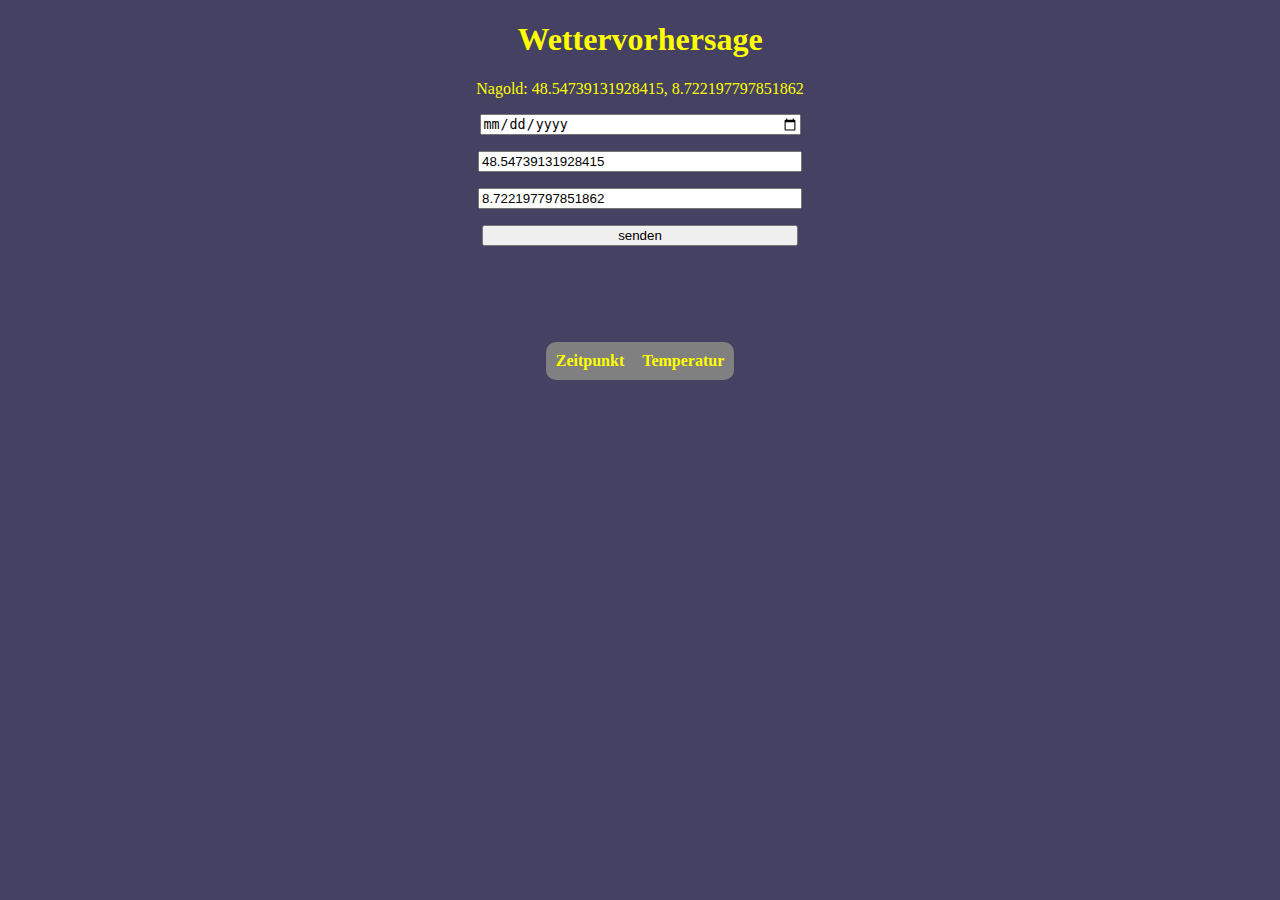
<file: assets/home.html>
<!DOCTYPE html>
<html>
  <head>
    <meta name="viewport" content="width=device-width, initial-scale=1.0" />
    <link
      rel="stylesheet"
      href="https://cdn.jsdelivr.net/npm/bootstrap@5.2.3/dist/css/bootstrap.min.css"
      integrity="sha384-rbsA2VBKQhggwzxH7pPCaAqO46MgnOM80zW1RWuH61DGLwZJEdK2Kadq2F9CUG65"
      crossorigin="anonymous"
    />
    <title>Wettervorhersage</title>
    <style>
      td,
      th {
        text-align: center;
        padding: 0.5em;
      }
      body {
        text-align: center;
        background-color: rgba(18, 14, 57, 0.79);
        color: yellow;
      }
      #data {
        display: block;
        margin-left: auto;
        margin-right: auto;
      }
      #data-container {
        display: flex;
        flex-direction: column;
        gap: 1em;
      }
      h1 {
        color: yellow;
      }
      input,
      button {
        width: 25%;
        margin-left: auto;
        margin-right: auto;
      }
      table {
        background-color: grey;
        border-radius: 10px;
      }
      #error-message {
        color: red;
      }
      #stations {
        background-color: grey;
        border-radius: 10px;
        width: 50%;
        margin-left: auto;
        margin-right: auto;
      }
      @media only screen and (max-width: 700px) {
        input,
        button {
          width: 50%;
        }
      }
    </style>
  </head>
  <body>
    <h1>Wettervorhersage</h1>
    <p>Nagold: 48.54739131928415, 8.722197797851862</p>
    <div id="data-container">
      <input id="date" type="date" placeholder="Bitte Datum angeben!" />
      <input
        value="48.54739131928415"
        id="lat"
        type="number"
        placeholder="Bitte Breitengrad angeben!"
      />
      <input
        value="8.722197797851862"
        id="lon"
        type="number"
        placeholder="Bitte Längengrad angeben!"
      />
      <button class="btn btn-success" onclick="clearAndPrint()">senden</button>
      <p id="error-message"></p>
      <div id="stations"></div>
      <a id="maps" target="_blank"></a>
      <table id="data">
        <tr>
          <th>Zeitpunkt</th>
          <th>Temperatur</th>
        </tr>
      </table>
    </div>
    <script
      src="https://cdn.jsdelivr.net/npm/bootstrap@5.2.3/dist/js/bootstrap.min.js"
      integrity="sha384-cuYeSxntonz0PPNlHhBs68uyIAVpIIOZZ5JqeqvYYIcEL727kskC66kF92t6Xl2V"
      crossorigin="anonymous"
    ></script>
    <script>
      let data = document.getElementById("data");
      let date = document.getElementById("date");
      let lat = document.getElementById("lat");
      let lon = document.getElementById("lon");
      let maps = document.getElementById("maps");
      let stations = document.getElementById("stations");

      let errorMessage = document.getElementById("error-message");

      async function getWeather() {
        let url = "https://api.brightsky.dev/weather";
        let dateValue = date.value;
        let latValue = lat.value;
        let lonValue = lon.value;

        const response = await fetch(
          url + "?lat=" + latValue + "&lon=" + lonValue + "&date=" + dateValue
        );
        let weather = "";

        if (response.status != 200) {
          let messsage = await response.json();
          errorMessage.innerText = messsage.description;
        } else {
          errorMessage.innerText = "";
          weather = await response.json();
        }

        return weather;
      }
      async function printTemperature() {
        let response = await getWeather();
        let weather = response.weather;
        let sources = response.sources;

        stations.innerText = "";

        stations.innerHTML = "<p>Wetterstationen:</p>";

        sources.forEach((source) => {
          stations.innerHTML += "<p> " + source.station_name + "</p>";
        });

        for (let i = 0; i < weather.length; i++) {
          let datum = new Date(weather[i].timestamp);
          data.innerHTML +=
            "<tr><td>" +
            datum.getDate() +
            "." +
            Number(datum.getMonth() + 1) +
            "." +
            datum.getFullYear() +
            ": " +
            datum.getHours() +
            " Uhr" +
            "</td>" +
            "<td>" +
            weather[i].temperature +
            " °C</td></tr>";
        }
      }
      function clearTable() {
        data.innerHTML = "<tr><th>Zeitpunkt</th><th>Temperatur</th></tr>";
      }
      function clearAndPrint() {
        clearTable();
        printTemperature();
        maps.href = "http://maps.google.com?q=" + lat.value + "," + lon.value;
        maps.innerText = "Google Maps";
      }
    </script>
  </body>
</html>
</file>
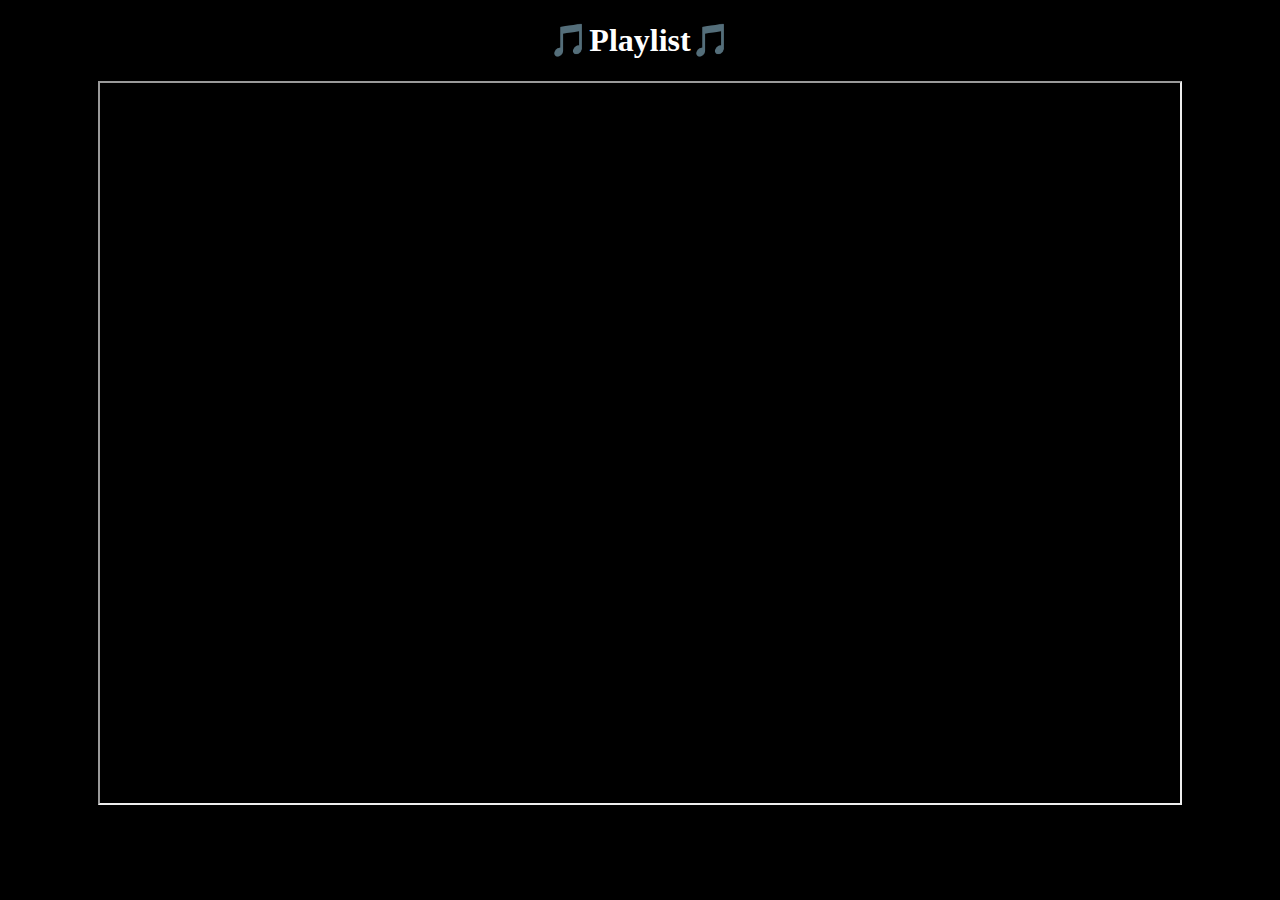
<file: assets/playlist.html>
<!DOCTYPE html>

<html>
  <head>
    <meta charset="UTF-8" />
    <title>Playlist</title>
    <style>
      body {
        background-color: black;
        color: white;
        text-align: center;
      }
    </style>
  </head>

  <body>
    <h1>🎵Playlist🎵</h1>
    <iframe
      id="playlist"
      width="1080"
      height="720"
      src="https://www.youtube.com/embed/?list=PLV1eVFuHfneGX6rq6cB0MunCWAQwg4g6G"
      title="YouTube video player"
      frameborder="1"
      allow="accelerometer; autoplay; clipboard-write; encrypted-media; gyroscope; picture-in-picture; web-share"
      allowfullscreen
    >
    </iframe>
    <script>
      let playlist = document.getElementById("playlist");
      addEventListener("resize", (event) => {
        if (window.innerWidth < 1080) {
          playlist.width = "560";
        }
        if (window.innerWidth >= 1080) {
          playlist.width = "1080";
        }
      });
    </script>
  </body>
</html>
</file>
